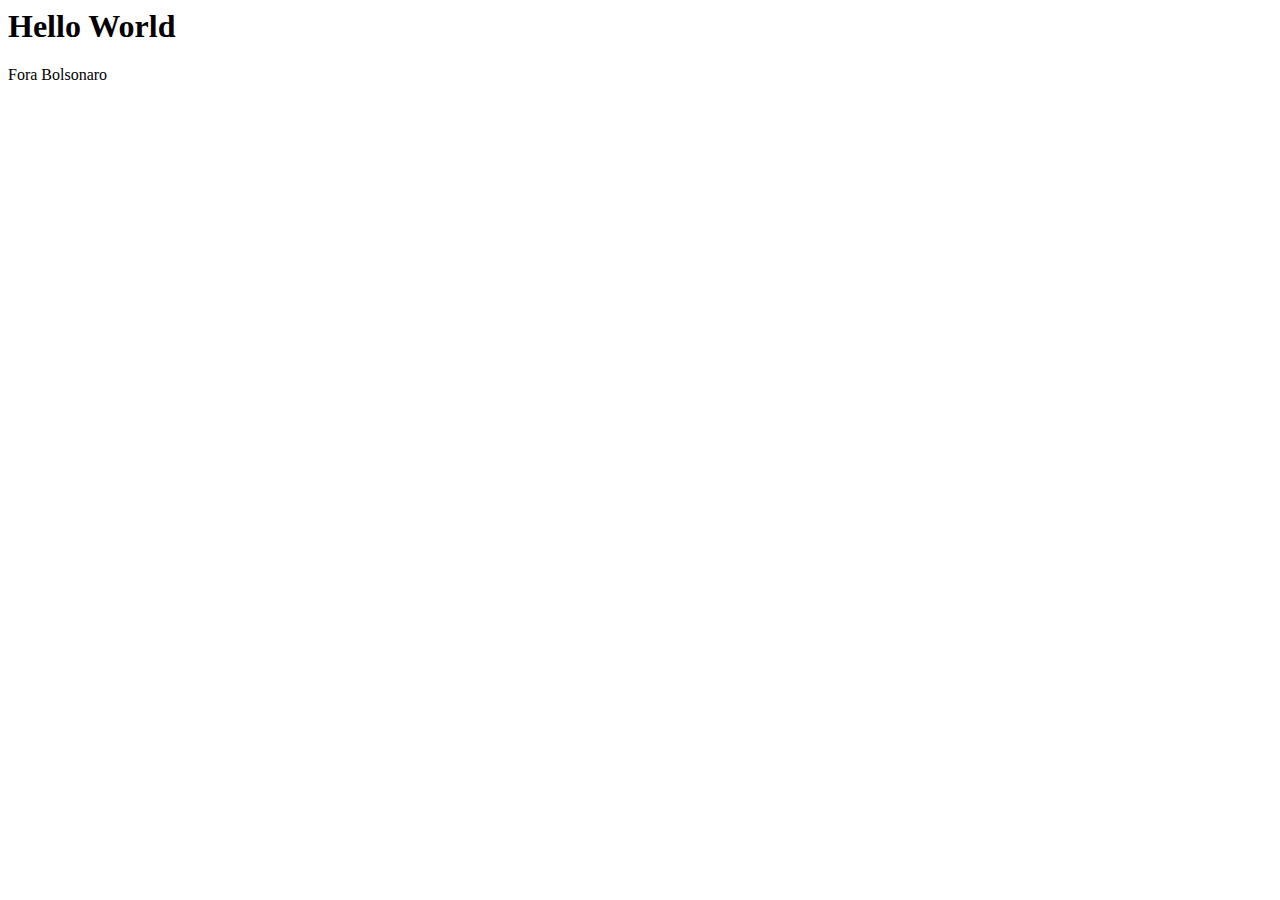
<file: index.html>
<html>
      <head>
      
       
       <title>Hello World</title>
      </head>

       <body>
             <h1>Hello World</h1>
             <p>Fora Bolsonaro</p>

       </body>
        

</html>
</file>
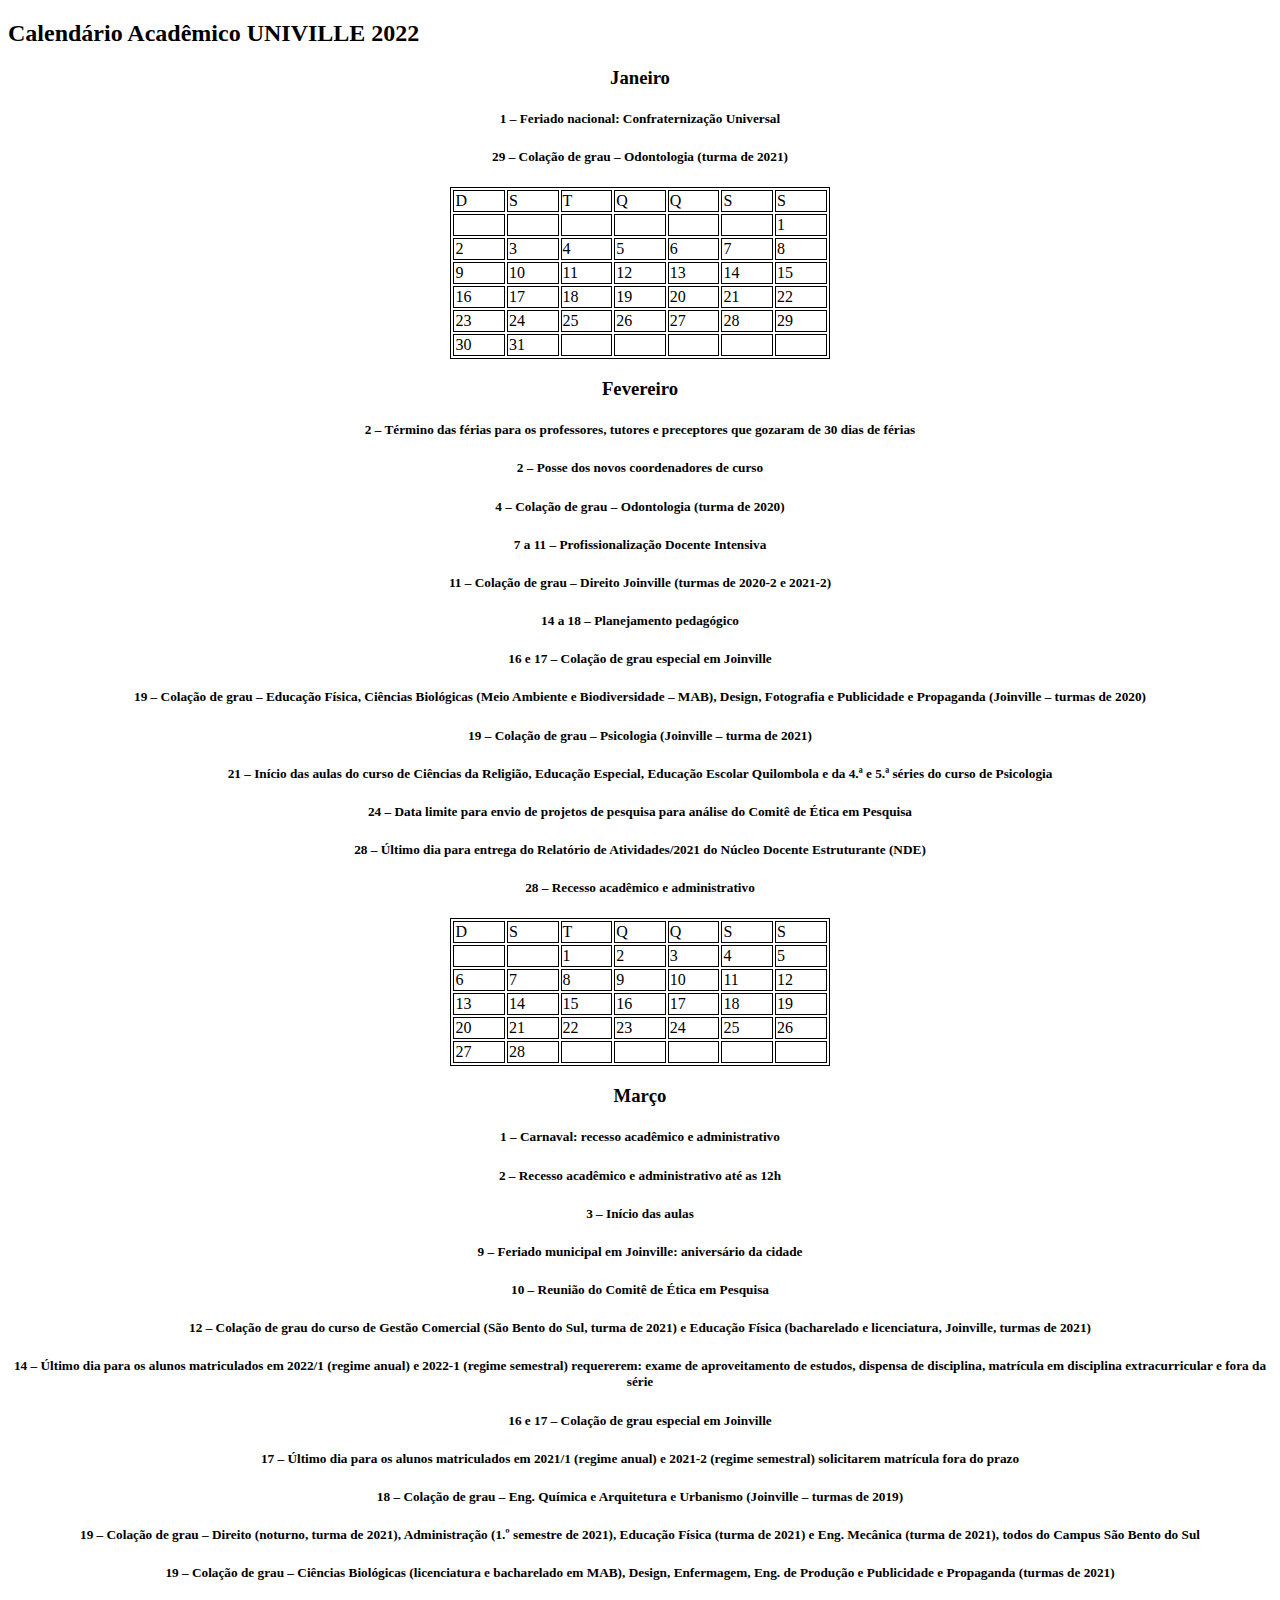
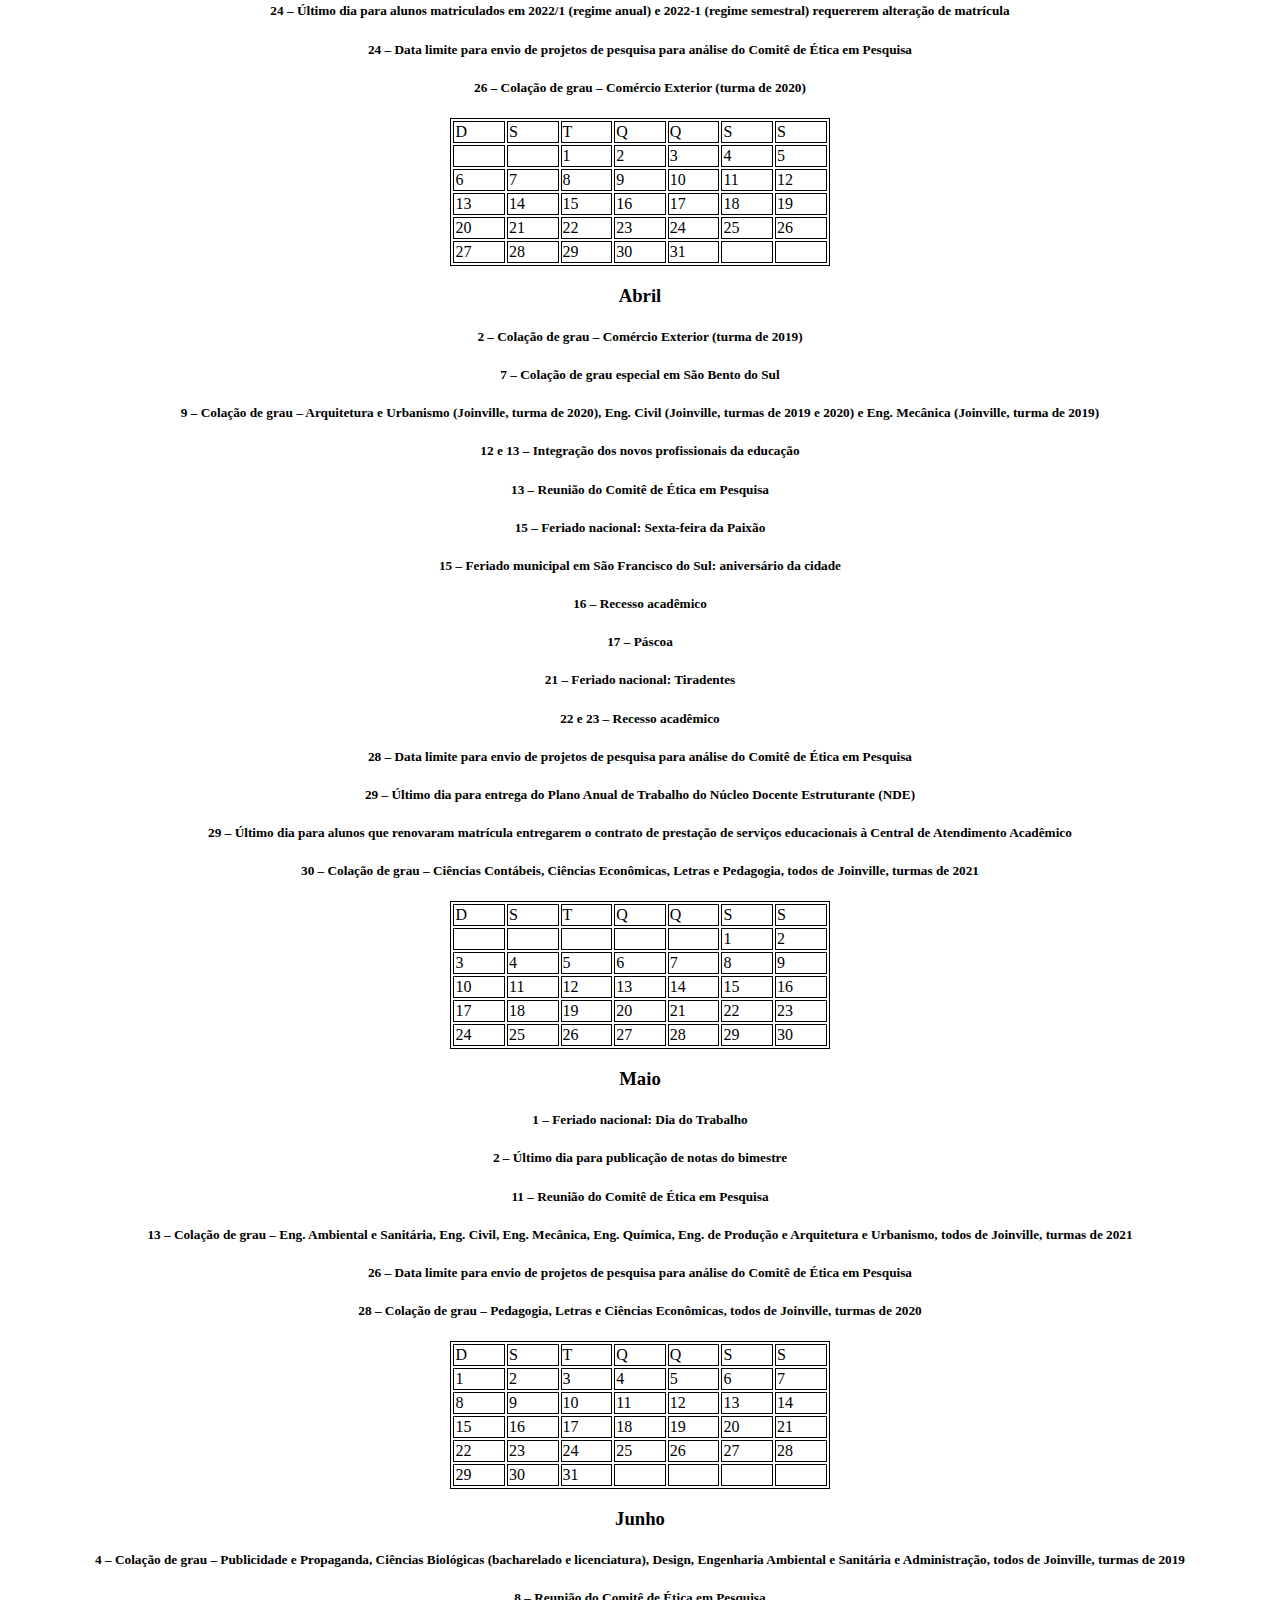
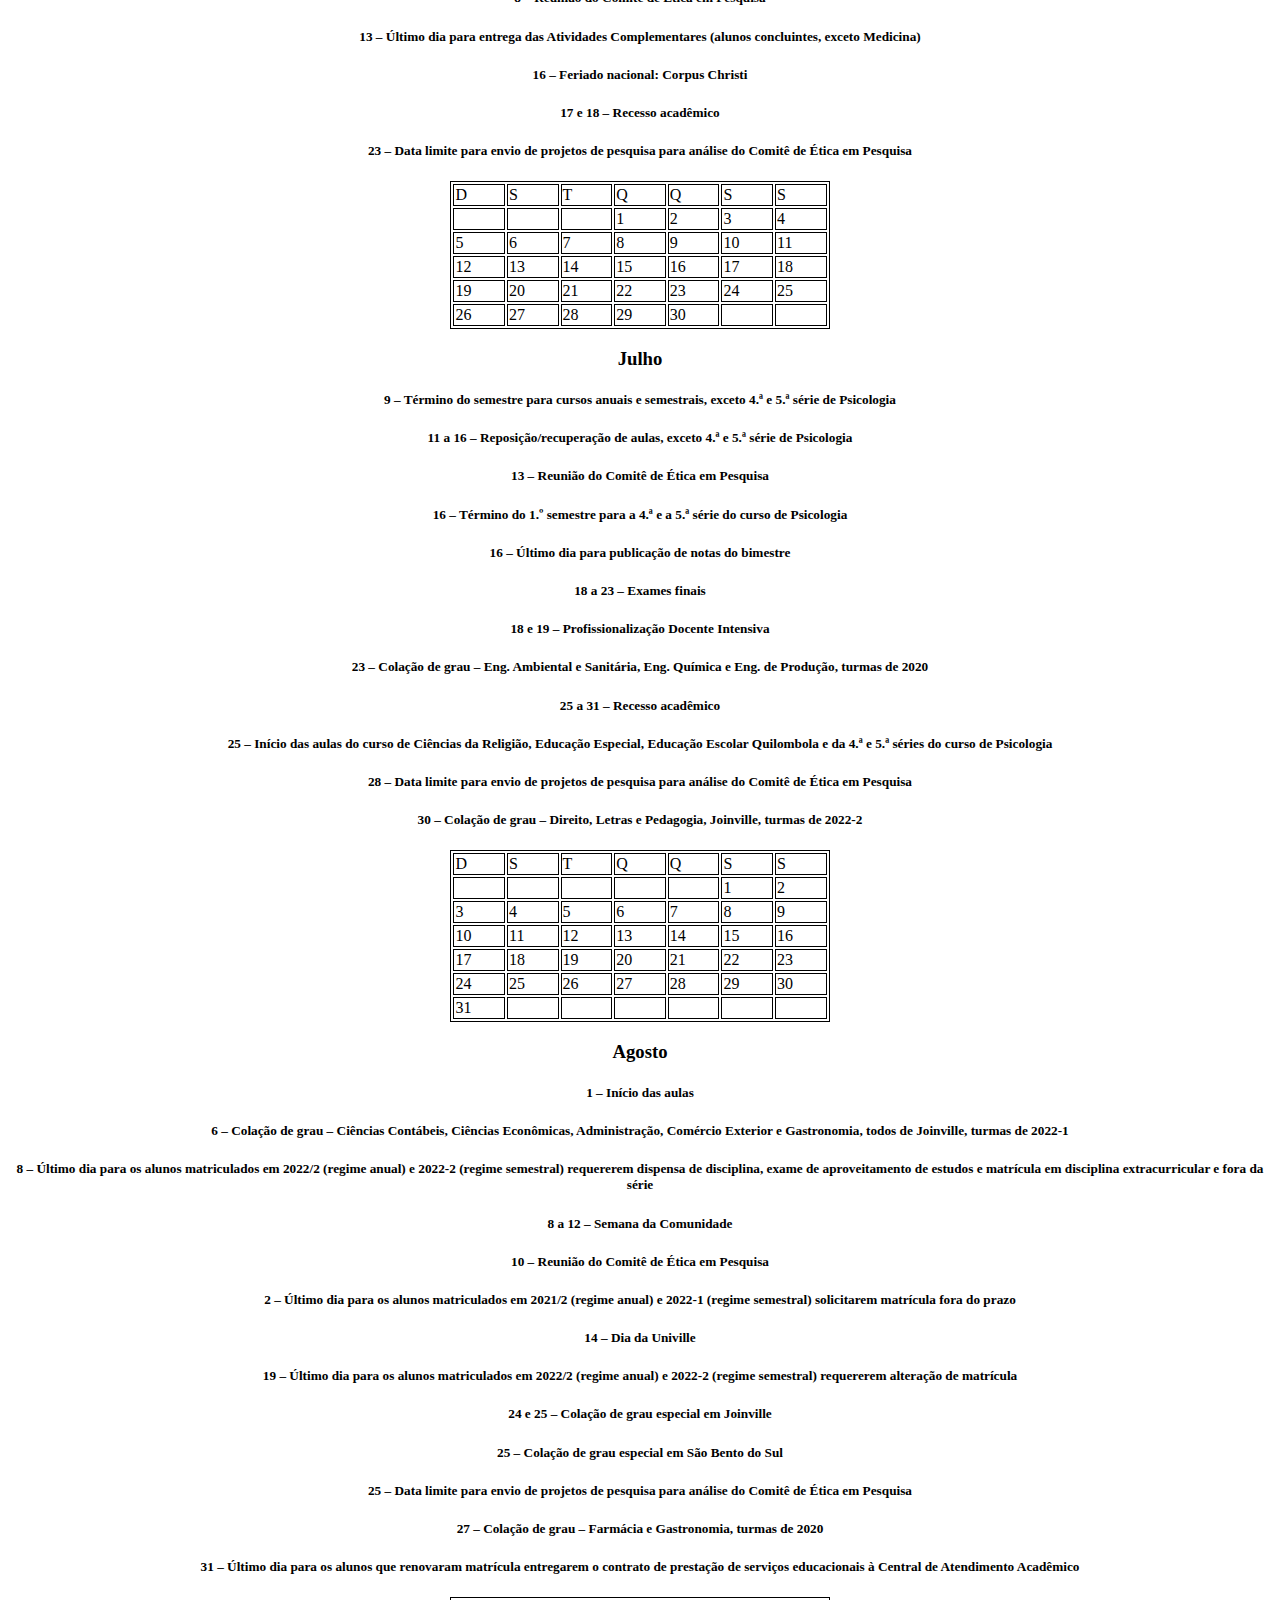
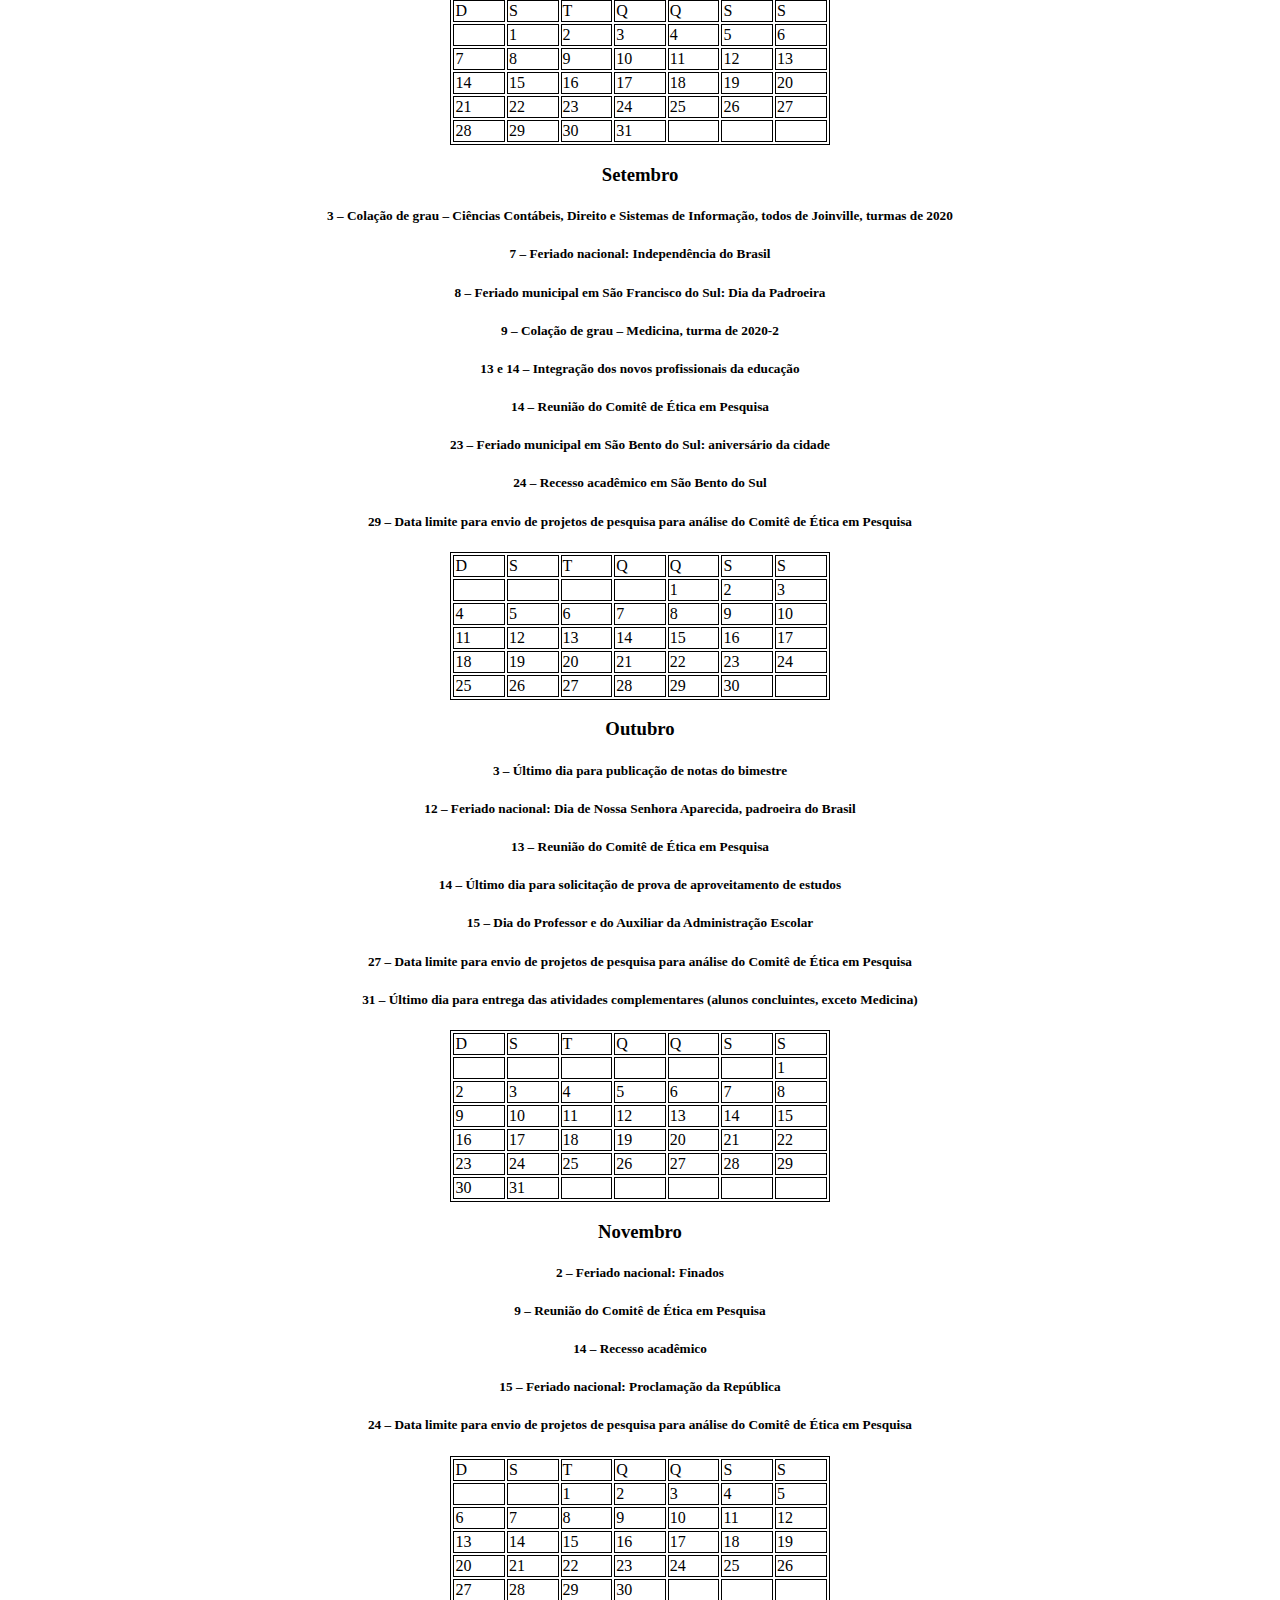
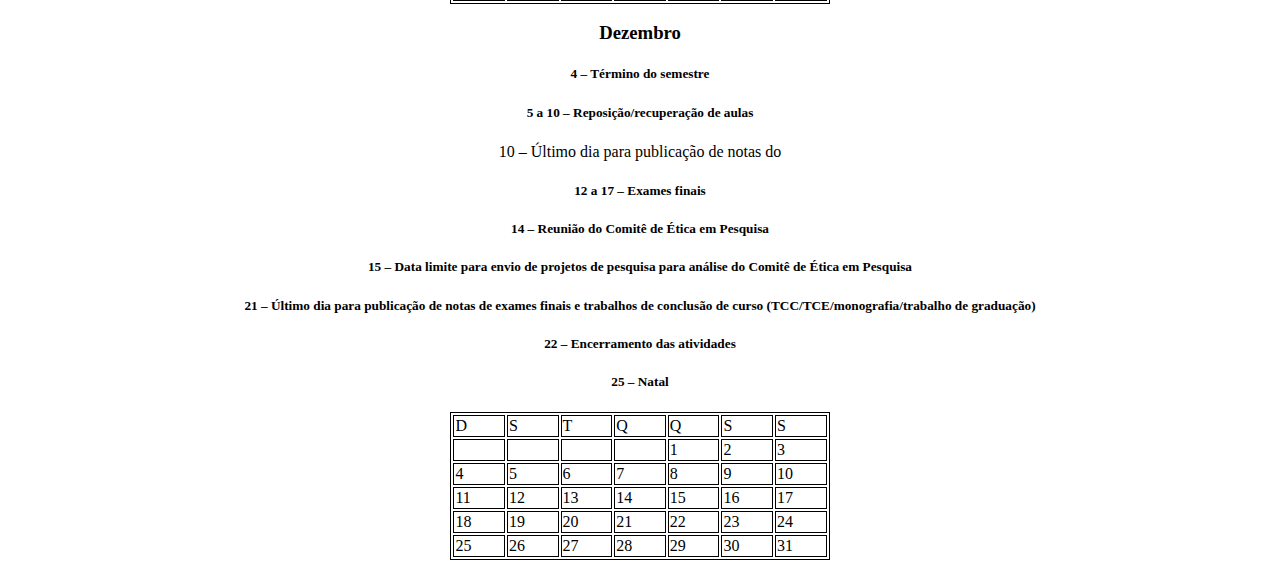
<file: trabalhodesweb2.html>
<!DOCTYPE html>
<html lang="pt-br">
<style>
table, th, td {
  border:1px solid black;
}
</style>
<body>

<h2>Calendário Acadêmico UNIVILLE 2022</h2>
<center> 
<table style="width:30%">
  <h3>Janeiro</h3>
 
 <tr>
    <td>D</td> 
    <td>S</td>
    <td>T</td>
    <td>Q</td>
    <td>Q</td>
    <td>S</td>
    <td>S</td>
  </tr>
 <h5>1 – Feriado nacional: Confraternização Universal</h5> 
 <h5>29 – Colação de grau – Odontologia (turma de
    2021)</h5>
  <tr>
    <td></td> 
    <td></td>
    <td></td>
    <td></td>
    <td></td>
    <td></td>
    <td>1</td>
  </tr>
 <tr>
    <td>2</td> 
    <td>3</td>
    <td>4</td>
    <td>5</td>
    <td>6</td>
    <td>7</td>
    <td>8</td>
  </tr>
  <tr>
    <td>9</td> 
    <td>10</td>
    <td>11</td>
    <td>12</td>
    <td>13</td>
    <td>14</td>
    <td>15</td>
  </tr>
  <tr>
    <td>16</td> 
    <td>17</td>
    <td>18</td>
    <td>19</td>
    <td>20</td>
    <td>21</td>
    <td>22</td>
  </tr>
  <tr>
    <td>23</td> 
    <td>24</td>
    <td>25</td>
    <td>26</td>
    <td>27</td>
    <td>28</td>
    <td>29</td>
  </tr>
  <tr>
    <td>30</td> 
    <td>31</td>
    <td></td>
    <td></td>
    <td></td>
    <td></td>
    <td></td>
  </tr>
</table>

<table style="width:30%">
  <h3>Fevereiro</h3>
 
 <tr>
    <td>D</td>
    <td>S</td>
    <td>T</td>
    <td>Q</td>
    <td>Q</td>
    <td>S</td>
    <td>S</td>
  </tr>
  <h5>2 – Término das férias para os professores,
    tutores e preceptores que gozaram de 30 dias
    de férias</h5>
    <h5>2 – Posse dos novos coordenadores de curso</h5>
<h5>4 – Colação de grau – Odontologia (turma de
    2020)</h5>
    <h5>7 a 11 – Profissionalização Docente Intensiva
    </h5>
    <h5>11 – Colação de grau – Direito Joinville (turmas
        de 2020-2 e 2021-2)</h5>
        <h5>14 a 18 – Planejamento pedagógico
        </h5>
        <h5>16 e 17 – Colação de grau especial em Joinville
        </h5>
        <h5>19 – Colação de grau – Educação Física, Ciências Biológicas (Meio Ambiente e
            Biodiversidade – MAB), Design, Fotografia e Publicidade e Propaganda (Joinville –
            turmas de 2020)</h5>
        <h5>19 – Colação de grau – Psicologia (Joinville – turma de 2021)
        </h5>
        <h5>21 – Início das aulas do curso de Ciências da Religião, Educação Especial, Educação
            Escolar Quilombola e da 4.ª e 5.ª séries do curso de Psicologia</h5>
        <h5>24 – Data limite para envio de projetos de pesquisa para análise do Comitê de Ética
            em Pesquisa </h5>
            <h5>28 – Último dia para entrega do Relatório de Atividades/2021 do Núcleo Docente
                Estruturante (NDE)
                </h5>
                <h5>28 – Recesso acadêmico e administrativo
                </h5>
        <tr>
    <td></td> 
    <td></td>
    <td>1</td>
    <td>2</td>
    <td>3</td>
    <td>4</td>
    <td>5</td>
  </tr>
 <tr>
    <td>6</td> 
    <td>7</td>
    <td>8</td>
    <td>9</td>
    <td>10</td>
    <td>11</td>
    <td>12</td>
  </tr>
  <tr>
    <td>13</td> 
    <td>14</td>
    <td>15</td>
    <td>16</td>
    <td>17</td>
    <td>18</td>
    <td>19</td>
  </tr>
  <tr>
    <td>20</td> 
    <td>21</td>
    <td>22</td>
    <td>23</td>
    <td>24</td>
    <td>25</td>
    <td>26</td>
  </tr>
  <tr>
    <td>27</td> 
    <td>28</td>
    <td></td>
    <td></td>
    <td></td>
    <td></td>
    <td></td>
  </tr>
  
</table>
<table style="width:30%">
  <h3>Março</h3>
 <h5>1 – Carnaval: recesso acadêmico e
  administrativo</h5>
  <h5>2 – Recesso acadêmico e administrativo até as
    12h</h5>
    <h5>3 – Início das aulas</h5>
    <h5>9 – Feriado municipal em Joinville: aniversário
      da cidade</h5>
      <h5>10 – Reunião do Comitê de Ética em Pesquisa
      </h5>
      <h5>12 – Colação de grau do curso de Gestão
        Comercial (São Bento do Sul, turma de 2021)
        e Educação Física (bacharelado e licenciatura,
        Joinville, turmas de 2021)</h5>
        <h5>14 – Último dia para os alunos matriculados em 2022/1 (regime anual) e 2022-1 (regime
          semestral) requererem: exame de aproveitamento de estudos, dispensa de disciplina,
          matrícula em disciplina extracurricular e fora da série</h5>
        <h5>16 e 17 – Colação de grau especial em Joinville</h5>
        <h5>17 – Último dia para os alunos matriculados em 2021/1 (regime anual) e 2021-2 (regime
          semestral) solicitarem matrícula fora do prazo</h5>
        <h5>18 – Colação de grau – Eng. Química e Arquitetura e Urbanismo (Joinville – turmas
          de 2019)</h5>
          <h5>19 – Colação de grau – Direito (noturno, turma de 2021), Administração (1.º semestre
            de 2021), Educação Física (turma de 2021) e Eng. Mecânica (turma de 2021), todos do
            Campus São Bento do Sul</h5>
          <h5>19 – Colação de grau – Ciências Biológicas (licenciatura e bacharelado em MAB),
            Design, Enfermagem, Eng. de Produção e Publicidade e Propaganda (turmas de 2021)
            </h5>  
            <h5>24 – Último dia para alunos matriculados em 2022/1 (regime anual) e 2022-1 (regime
              semestral) requererem alteração de matrícula</h5>
              <h5>24 – Data limite para envio de projetos de pesquisa para análise do Comitê de Ética
                em Pesquisa</h5>
                <h5>26 – Colação de grau – Comércio Exterior (turma de 2020)</h5>
    
    
    
          <tr>
    <td>D</td>
    <td>S</td>
    <td>T</td>
    <td>Q</td>
    <td>Q</td>
    <td>S</td>
    <td>S</td>
  </tr>
  <tr>
    <td></td> 
    <td></td>
    <td>1</td>
    <td>2</td>
    <td>3</td>
    <td>4</td>
    <td>5</td>
  </tr>
 <tr>
    <td>6</td> 
    <td>7</td>
    <td>8</td>
    <td>9</td>
    <td>10</td>
    <td>11</td>
    <td>12</td>
  </tr>
  <tr>
    <td>13</td> 
    <td>14</td>
    <td>15</td>
    <td>16</td>
    <td>17</td>
    <td>18</td>
    <td>19</td>
  </tr>
  <tr>
    <td>20</td> 
    <td>21</td>
    <td>22</td>
    <td>23</td>
    <td>24</td>
    <td>25</td>
    <td>26</td>
  </tr>
  <tr>
    <td>27</td> 
    <td>28</td>
    <td>29</td>
    <td>30</td>
    <td>31</td>
    <td></td>
    <td></td>
  </tr>
  
</table>
<table style="width:30%">
  <h3>Abril</h3>
 <h5>2 – Colação de grau – Comércio Exterior (turma
    de 2019)</h5>
    <h5>7 – Colação de grau especial em São Bento do
        Sul</h5>
        <h5>9 – Colação de grau – Arquitetura e Urbanismo
            (Joinville, turma de 2020), Eng. Civil (Joinville,
            turmas de 2019 e 2020) e Eng. Mecânica
            (Joinville, turma de 2019)</h5>
            <h5>12 e 13 – Integração dos novos profissionais da
                educação</h5>
                <h5>13 – Reunião do Comitê de Ética em Pesquisa
                </h5>
                <h5>15 – Feriado nacional: Sexta-feira da Paixão</h5>
                <h5>15 – Feriado municipal em São Francisco do Sul: aniversário da cidade
                </h5>
                <h5>16 – Recesso acadêmico 
                </h5>
                <h5>17 – Páscoa
                </h5>
                <h5>21 – Feriado nacional: Tiradentes
                </h5>
                <h5>22 e 23 – Recesso acadêmico
                </h5>
                <h5>28 – Data limite para envio de projetos de pesquisa para análise do Comitê de Ética
                    em Pesquisa</h5>
                    <h5>29 – Último dia para entrega do Plano Anual de Trabalho do Núcleo Docente
                        Estruturante (NDE)</h5>
                        <h5>29 – Último dia para alunos que renovaram matrícula entregarem o contrato de
                            prestação de serviços educacionais à Central de Atendimento Acadêmico</h5>
                        <h5>30 – Colação de grau – Ciências Contábeis, Ciências Econômicas, Letras e Pedagogia,
                            todos de Joinville, turmas de 2021</h5>
 <tr>
    <td>D</td>
    <td>S</td>
    <td>T</td>
    <td>Q</td>
    <td>Q</td>
    <td>S</td>
    <td>S</td>
  </tr>
  <tr>
    <td></td> 
    <td></td>
    <td></td>
    <td></td>
    <td></td>
    <td>1</td>
    <td>2</td>
  </tr>
 <tr>
    <td>3</td> 
    <td>4</td>
    <td>5</td>
    <td>6</td>
    <td>7</td>
    <td>8</td>
    <td>9</td>
  </tr>
  <tr>
    <td>10</td> 
    <td>11</td>
    <td>12</td>
    <td>13</td>
    <td>14</td>
    <td>15</td>
    <td>16</td>
  </tr>
  <tr>
    <td>17</td> 
    <td>18</td>
    <td>19</td>
    <td>20</td>
    <td>21</td>
    <td>22</td>
    <td>23</td>
  </tr>
  <tr>
    <td>24</td> 
    <td>25</td>
    <td>26</td>
    <td>27</td>
    <td>28</td>
    <td>29</td>
    <td>30</td>
  </tr>
  
</table>
<table style="width:30%">
  <h3>Maio</h3>
  <h5>1 – Feriado nacional: Dia do Trabalho</h5>
  <h5>2 – Último dia para publicação de notas do
    bimestre</h5>
    <h5>11 – Reunião do Comitê de Ética em Pesquisa</h5>
    <h5>13 – Colação de grau – Eng. Ambiental e
        Sanitária, Eng. Civil, Eng. Mecânica, Eng.
        Química, Eng. de Produção e Arquitetura e
        Urbanismo, todos de Joinville, turmas de 2021</h5>
        <h5>26 – Data limite para envio de projetos de
            pesquisa para análise do Comitê de Ética em
            Pesquisa</h5>
            <h5>28 – Colação de grau – Pedagogia, Letras e
                Ciências Econômicas, todos de Joinville, turmas
                de 2020</h5>
 <tr>
    <td>D</td>
    <td>S</td>
    <td>T</td>
    <td>Q</td>
    <td>Q</td>
    <td>S</td>
    <td>S</td>
  </tr>
  <tr>
    <td>1</td> 
    <td>2</td>
    <td>3</td>
    <td>4</td>
    <td>5</td>
    <td>6</td>
    <td>7</td>
  </tr>
 <tr>
    <td>8</td> 
    <td>9</td>
    <td>10</td>
    <td>11</td>
    <td>12</td>
    <td>13</td>
    <td>14</td>
  </tr>
  <tr>
    <td>15</td> 
    <td>16</td>
    <td>17</td>
    <td>18</td>
    <td>19</td>
    <td>20</td>
    <td>21</td>
  </tr>
  <tr>
    <td>22</td> 
    <td>23</td>
    <td>24</td>
    <td>25</td>
    <td>26</td>
    <td>27</td>
    <td>28</td>
  </tr>
  <tr>
    <td>29</td> 
    <td>30</td>
    <td>31</td>
    <td></td>
    <td></td>
    <td></td>
    <td></td>
  </tr>
  
</table>
<table style="width:30%">
  <h3>Junho</h3>
  <h5>4 – Colação de grau – Publicidade e
    Propaganda, Ciências Biológicas (bacharelado
    e licenciatura), Design, Engenharia Ambiental
    e Sanitária e Administração, todos de Joinville,
    turmas de 2019</h5>
    <h5>8 – Reunião do Comitê de Ética em Pesquisa</h5>
    <h5>13 – Último dia para entrega das Atividades
        Complementares (alunos concluintes, exceto
        Medicina)
        </h5>
        <h5>16 – Feriado nacional: Corpus Christi</h5>
        <h5>17 e 18 – Recesso acadêmico
        </h5>
        <h5>23 – Data limite para envio de projetos de
            pesquisa para análise do Comitê de Ética em
            Pesquisa</h5>
 <tr>
    <td>D</td>
    <td>S</td>
    <td>T</td>
    <td>Q</td>
    <td>Q</td>
    <td>S</td>
    <td>S</td>
  </tr>
  <tr>
    <td></td> 
    <td></td>
    <td></td>
    <td>1</td>
    <td>2</td>
    <td>3</td>
    <td>4</td>
  </tr>
 <tr>
    <td>5</td> 
    <td>6</td>
    <td>7</td>
    <td>8</td>
    <td>9</td>
    <td>10</td>
    <td>11</td>
  </tr>
  <tr>
    <td>12</td> 
    <td>13</td>
    <td>14</td>
    <td>15</td>
    <td>16</td>
    <td>17</td>
    <td>18</td>
  </tr>
  <tr>
    <td>19</td> 
    <td>20</td>
    <td>21</td>
    <td>22</td>
    <td>23</td>
    <td>24</td>
    <td>25</td>
  </tr>
  <tr>
    <td>26</td> 
    <td>27</td>
    <td>28</td>
    <td>29</td>
    <td>30</td>
    <td></td>
    <td></td>
  </tr>
  
</table>
<table style="width:30%">
  <h3>Julho</h3>
 <h5>9 – Término do semestre para cursos anuais e
    semestrais, exceto 4.ª e 5.ª série de Psicologia</h5>
    <h5>11 a 16 – Reposição/recuperação de aulas,
        exceto 4.ª e 5.ª série de Psicologia</h5>
        <h5>13 – Reunião do Comitê de Ética em Pesquisa</h5>
        <h5>16 – Término do 1.º semestre para a 4.ª e a 5.ª
            série do curso de Psicologia</h5>
            <h5>16 – Último dia para publicação de notas do
                bimestre</h5>
                <h5>18 a 23 – Exames finais
                </h5>
                <h5>18 e 19 – Profissionalização Docente Intensiva
                </h5>
                <h5>23 – Colação de grau – Eng. Ambiental e
                    Sanitária, Eng. Química e Eng. de Produção,
                    turmas de 2020</h5>
                    <h5>25 a 31 – Recesso acadêmico</h5>
                    <h5>25 – Início das aulas do curso de Ciências da Religião, Educação Especial, Educação
                        Escolar Quilombola e da 4.ª e 5.ª séries do curso de Psicologia</h5>
                    <h5>28 – Data limite para envio de projetos de pesquisa para análise do Comitê de Ética
                        em Pesquisa</h5>
                        <h5>30 – Colação de grau – Direito, Letras e Pedagogia, Joinville, turmas de 2022-2
                        </h5>
                        
                        <tr> 
    <td>D</td>
    <td>S</td>
    <td>T</td>
    <td>Q</td>
    <td>Q</td>
    <td>S</td>
    <td>S</td>
  </tr>
  <tr>
    <td></td> 
    <td></td>
    <td></td>
    <td></td>
    <td></td>
    <td>1</td>
    <td>2</td>
  </tr>
 <tr>
    <td>3</td> 
    <td>4</td>
    <td>5</td>
    <td>6</td>
    <td>7</td>
    <td>8</td>
    <td>9</td>
  </tr>
  <tr>
    <td>10</td> 
    <td>11</td>
    <td>12</td>
    <td>13</td>
    <td>14</td>
    <td>15</td>
    <td>16</td>
  </tr>
  <tr>
    <td>17</td> 
    <td>18</td>
    <td>19</td>
    <td>20</td>
    <td>21</td>
    <td>22</td>
    <td>23</td>
  </tr>
  <tr>
    <td>24</td> 
    <td>25</td>
    <td>26</td>
    <td>27</td>
    <td>28</td>
    <td>29</td>
    <td>30</td>
  </tr>
  <tr>
    <td>31</td> 
    <td></td>
    <td></td>
    <td></td>
    <td></td>
    <td></td>
    <td></td>
  </tr>
</table>
<table style="width:30%">
  <h3>Agosto</h3>
 <h5>1 – Início das aulas
</h5>
<h5>6 – Colação de grau – Ciências Contábeis,
    Ciências Econômicas, Administração, Comércio
    Exterior e Gastronomia, todos de Joinville,
    turmas de 2022-1</h5>
    <h5>8 – Último dia para os alunos matriculados
        em 2022/2 (regime anual) e 2022-2 (regime
        semestral) requererem dispensa de disciplina,
        exame de aproveitamento de estudos e
        matrícula em disciplina extracurricular e fora da
        série</h5>
        <h5>8 a 12 – Semana da Comunidade
        </h5>
        <h5>10 – Reunião do Comitê de Ética em Pesquisa
        </h5>
        <h5>2 – Último dia para os alunos matriculados em 2021/2 (regime anual) e 2022-1 (regime
            semestral) solicitarem matrícula fora do prazo</h5>
            <h5>14 – Dia da Univille
            </h5>
            <h5>19 – Último dia para os alunos matriculados em 2022/2 (regime anual) e 2022-2
                (regime semestral) requererem alteração de matrícula</h5>
            <h5>24 e 25 – Colação de grau especial em Joinville</h5>
            <h5>25 – Colação de grau especial em São Bento do Sul
            </h5>
            <h5>25 – Data limite para envio de projetos de pesquisa para análise do Comitê de Ética
                em Pesquisa</h5>
                <h5>27 – Colação de grau – Farmácia e Gastronomia, turmas de 2020
                </h5>
<h5>31 – Último dia para os alunos que renovaram matrícula entregarem o contrato de
    prestação de serviços educacionais à Central de Atendimento Acadêmico</h5>


                <tr>
    <td>D</td>
    <td>S</td>
    <td>T</td>
    <td>Q</td>
    <td>Q</td>
    <td>S</td>
    <td>S</td>
  </tr>
  <tr>
    <td></td> 
    <td>1</td>
    <td>2</td>
    <td>3</td>
    <td>4</td>
    <td>5</td>
    <td>6</td>
  </tr>
 <tr>
    <td>7</td> 
    <td>8</td>
    <td>9</td>
    <td>10</td>
    <td>11</td>
    <td>12</td>
    <td>13</td>
  </tr>
  <tr>
    <td>14</td> 
    <td>15</td>
    <td>16</td>
    <td>17</td>
    <td>18</td>
    <td>19</td>
    <td>20</td>
  </tr>
  <tr>
    <td>21</td> 
    <td>22</td>
    <td>23</td>
    <td>24</td>
    <td>25</td>
    <td>26</td>
    <td>27</td>
  </tr>
  <tr>
    <td>28</td> 
    <td>29</td>
    <td>30</td>
    <td>31</td>
    <td></td>
    <td></td>
    <td></td>
  </tr>
  
</table>
<table style="width:30%">
  <h3>Setembro</h3>
 <h5>3 – Colação de grau – Ciências Contábeis,
    Direito e Sistemas de Informação, todos de
    Joinville, turmas de 2020</h5>
    <h5>7 – Feriado nacional: Independência do Brasil
    </h5>
    <h5>8 – Feriado municipal em São Francisco do Sul:
        Dia da Padroeira</h5>
        <h5>9 – Colação de grau – Medicina, turma de
            2020-2</h5>
            <h5>13 e 14 – Integração dos novos profissionais da
                educação</h5>
                <h5>14 – Reunião do Comitê de Ética em Pesquisa
                </h5>
                <h5>23 – Feriado municipal em São Bento do Sul:
                    aniversário da cidade</h5>
                    <h5>24 – Recesso acadêmico em São Bento do Sul
                    </h5>
                    <h5>29 – Data limite para envio de projetos de pesquisa para análise do Comitê de Ética
                        em Pesquisa</h5>

                <tr>
    <td>D</td>
    <td>S</td>
    <td>T</td>
    <td>Q</td>
    <td>Q</td>
    <td>S</td>
    <td>S</td>
  </tr>
  <tr>
    <td></td> 
    <td></td>
    <td></td>
    <td></td>
    <td>1</td>
    <td>2</td>
    <td>3</td>
  </tr>
 <tr>
    <td>4</td> 
    <td>5</td>
    <td>6</td>
    <td>7</td>
    <td>8</td>
    <td>9</td>
    <td>10</td>
  </tr>
  <tr>
    <td>11</td> 
    <td>12</td>
    <td>13</td>
    <td>14</td>
    <td>15</td>
    <td>16</td>
    <td>17</td>
  </tr>
  <tr>
    <td>18</td> 
    <td>19</td>
    <td>20</td>
    <td>21</td>
    <td>22</td>
    <td>23</td>
    <td>24</td>
  </tr>
  <tr>
    <td>25</td> 
    <td>26</td>
    <td>27</td>
    <td>28</td>
    <td>29</td>
    <td>30</td>
    <td></td>
  </tr>
  
</table>
<table style="width:30%">
  <h3>Outubro</h3>
 <h5>3 – Último dia para publicação de notas do
    bimestre</h5>
    <h5>12 – Feriado nacional: Dia de Nossa Senhora
        Aparecida, padroeira do Brasil</h5>
        <h5>13 – Reunião do Comitê de Ética em Pesquisa</h5>
        <h5>14 – Último dia para solicitação de prova de
            aproveitamento de estudos</h5>
            <h5>15 – Dia do Professor e do Auxiliar da
                Administração Escolar </h5>
                <h5>27 – Data limite para envio de projetos de
                    pesquisa para análise do Comitê de Ética em
                    Pesquisa</h5>
                    <h5>31 – Último dia para entrega das atividades
                        complementares (alunos concluintes, exceto
                        Medicina)
                        </h5>
 <tr>
    <td>D</td>
    <td>S</td>
    <td>T</td>
    <td>Q</td>
    <td>Q</td>
    <td>S</td>
    <td>S</td>
  </tr>
  <tr>
    <td></td> 
    <td></td>
    <td></td>
    <td></td>
    <td></td>
    <td></td>
    <td>1</td>
  </tr>
 <tr>
    <td>2</td> 
    <td>3</td>
    <td>4</td>
    <td>5</td>
    <td>6</td>
    <td>7</td>
    <td>8</td>
  </tr>
  <tr>
    <td>9</td> 
    <td>10</td>
    <td>11</td>
    <td>12</td>
    <td>13</td>
    <td>14</td>
    <td>15</td>
  </tr>
  <tr>
    <td>16</td> 
    <td>17</td>
    <td>18</td>
    <td>19</td>
    <td>20</td>
    <td>21</td>
    <td>22</td>
  </tr>
  <tr>
    <td>23</td> 
    <td>24</td>
    <td>25</td>
    <td>26</td>
    <td>27</td>
    <td>28</td>
    <td>29</td>
  </tr>
  <tr>
    <td>30</td> 
    <td>31</td>
    <td></td>
    <td></td>
    <td></td>
    <td></td>
    <td></td>
  </tr>
</table>
<table style="width:30%">
  <h3>Novembro</h3>
   <h5>2 – Feriado nacional: Finados</h5>
   <h5>9 – Reunião do Comitê de Ética em Pesquisa
</h5>
<h5>14 – Recesso acadêmico
</h5>
<h5>15 – Feriado nacional: Proclamação da
    República</h5>
    <h5>24 – Data limite para envio de projetos de
        pesquisa para análise do Comitê de Ética em
        Pesquisa</h5>
 <tr>
    <td>D</td>
    <td>S</td>
    <td>T</td>
    <td>Q</td>
    <td>Q</td>
    <td>S</td>
    <td>S</td>
  </tr>
  <tr>
    <td></td> 
    <td></td>
    <td>1</td>
    <td>2</td>
    <td>3</td>
    <td>4</td>
    <td>5</td>
  </tr>
 <tr>
    <td>6</td> 
    <td>7</td>
    <td>8</td>
    <td>9</td>
    <td>10</td>
    <td>11</td>
    <td>12</td>
  </tr>
  <tr>
    <td>13</td> 
    <td>14</td>
    <td>15</td>
    <td>16</td>
    <td>17</td>
    <td>18</td>
    <td>19</td>
  </tr>
  <tr>
    <td>20</td> 
    <td>21</td>
    <td>22</td>
    <td>23</td>
    <td>24</td>
    <td>25</td>
    <td>26</td>
  </tr>
  <tr>
    <td>27</td> 
    <td>28</td>
    <td>29</td>
    <td>30</td>
    <td></td>
    <td></td>
    <td></td>
  </tr>
 
</table>
<table style="width:30%">
  <h3>Dezembro</h3>
  <h5>4 – Término do semestre
</h5>
<h5>5 a 10 – Reposição/recuperação de aulas
</h5>
<h5></h5>10 – Último dia para publicação de notas do
<h5></h5>
<h5>12 a 17 – Exames finais
</h5>
<h5>14 – Reunião do Comitê de Ética em Pesquisa
</h5>
<h5>15 – Data limite para envio de projetos de
    pesquisa para análise do Comitê de Ética em
    Pesquisa</h5>
    <h5>21 – Último dia para publicação de notas
        de exames finais e trabalhos de conclusão
        de curso (TCC/TCE/monografia/trabalho de
        graduação)
        </h5>
        <h5>22 – Encerramento das atividades
        </h5>
        <h5>25 – Natal
        </h5>
 <tr>
    <td>D</td>
    <td>S</td>
    <td>T</td>
    <td>Q</td>
    <td>Q</td>
    <td>S</td>
    <td>S</td>
  </tr>
  <tr>
    <td></td> 
    <td></td>
    <td></td>
    <td></td>
    <td>1</td>
    <td>2</td>
    <td>3</td>
  </tr>
 <tr>
    <td>4</td> 
    <td>5</td>
    <td>6</td>
    <td>7</td>
    <td>8</td>
    <td>9</td>
    <td>10</td>
  </tr>
  <tr>
    <td>11</td> 
    <td>12</td>
    <td>13</td>
    <td>14</td>
    <td>15</td>
    <td>16</td>
    <td>17</td>
  </tr>
  <tr>
    <td>18</td> 
    <td>19</td>
    <td>20</td>
    <td>21</td>
    <td>22</td>
    <td>23</td>
    <td>24</td>
  </tr>
  <tr>
    <td>25</td> 
    <td>26</td>
    <td>27</td>
    <td>28</td>
    <td>29</td>
    <td>30</td>
    <td>31</td>
  </tr>
  
</table>

</center>

</body>
</html>
</file>
